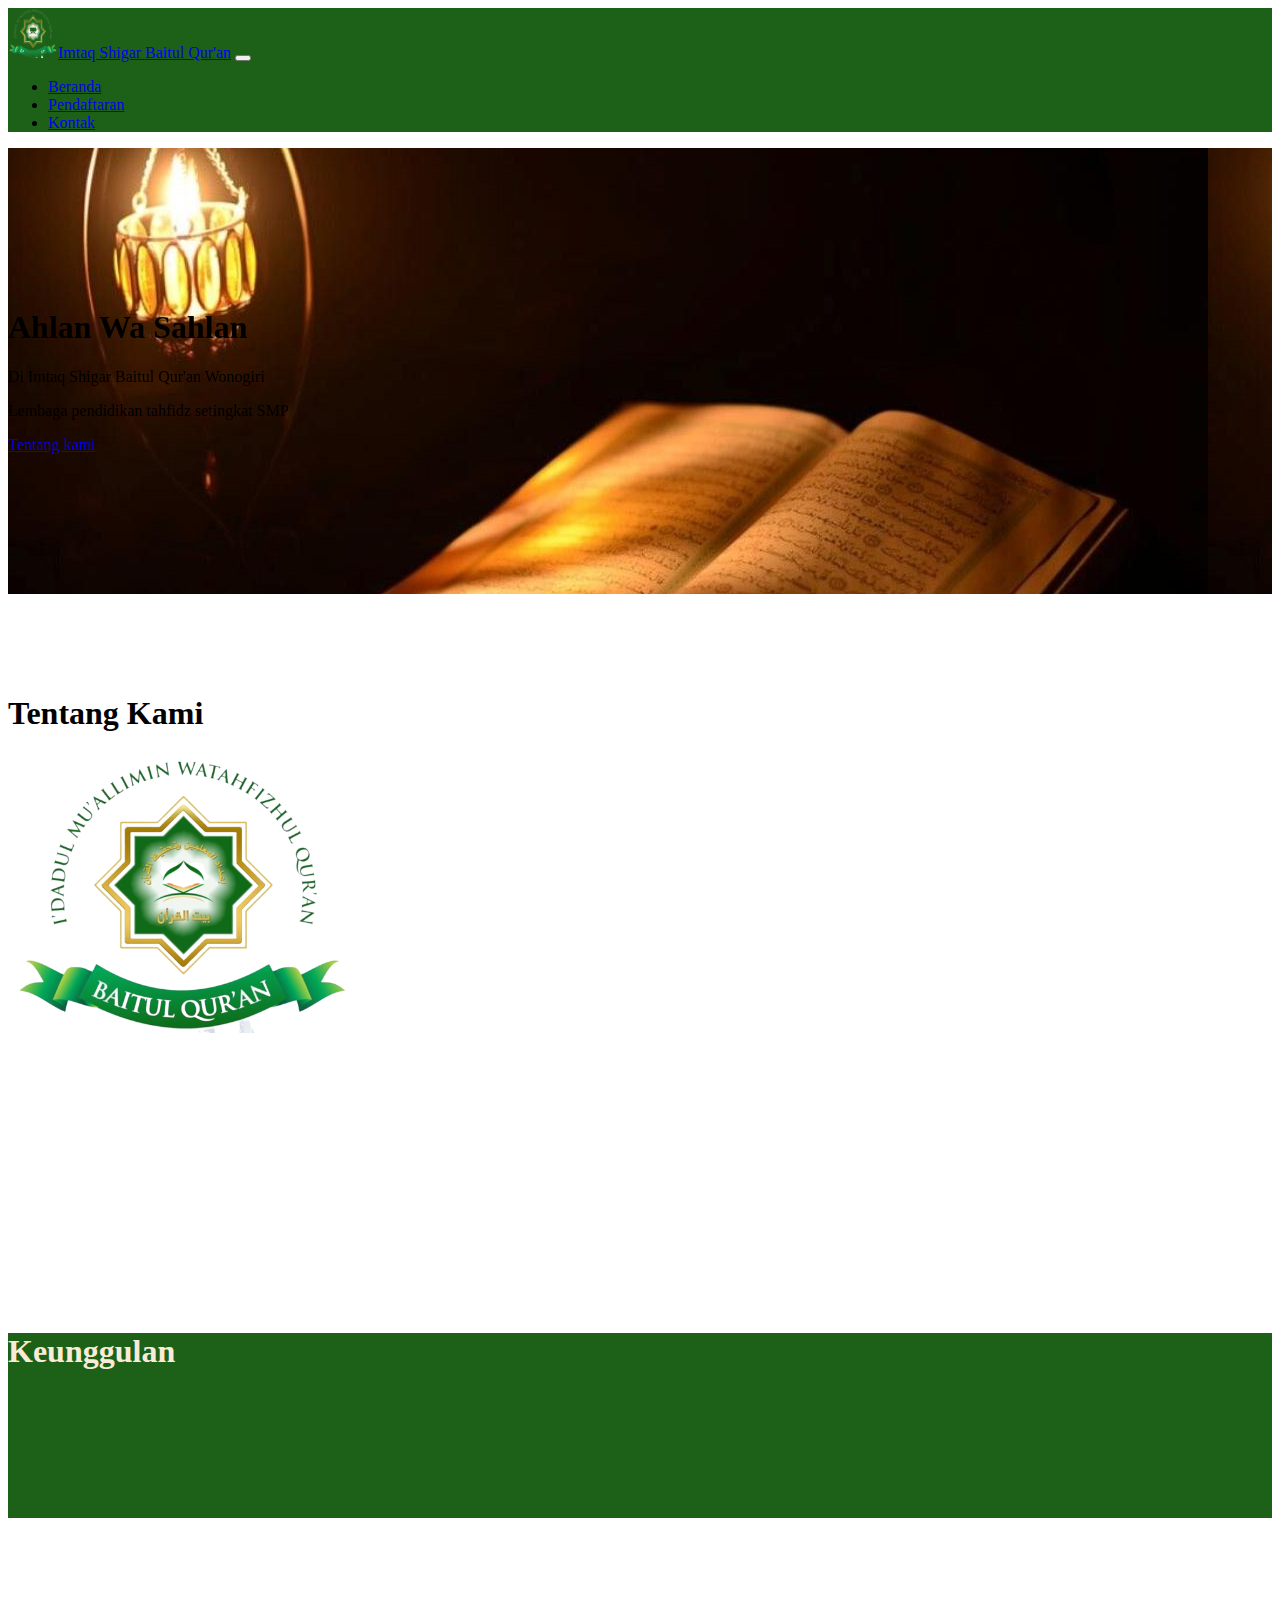
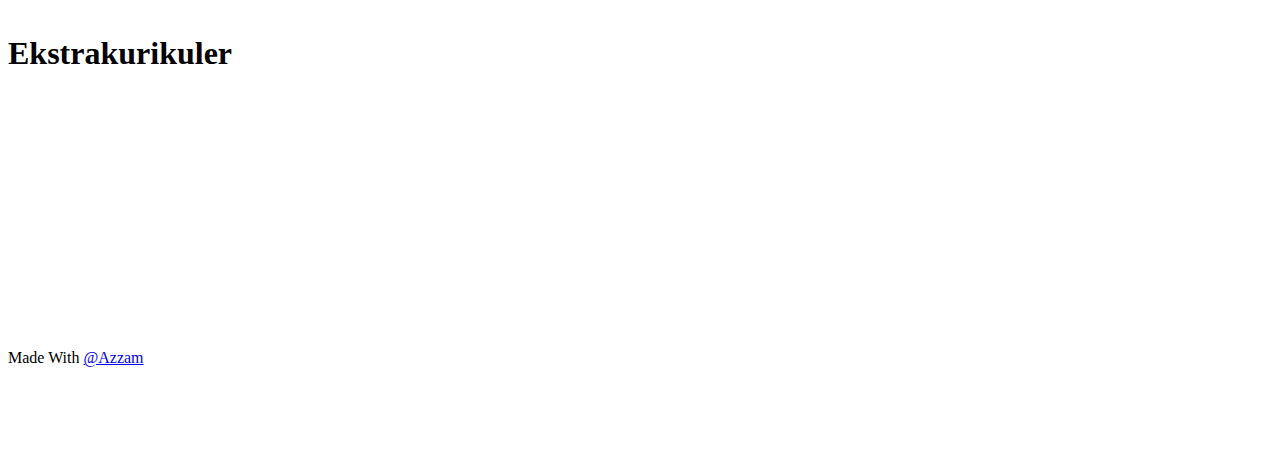
<file: index.html>
<!DOCTYPE html>
<html lang="en">
<head>
    <meta charset="UTF-8">
    <meta http-equiv="X-UA-Compatible" content="IE=edge">
    <meta name="viewport" content="width=device-width, initial-scale=1.0">
    <title>Baitul Qur'an</title>
    <link rel="shortcut icon" href="img/favicon.ico" type="image/x-icon">

    <!-- Css bootstarp -->
    <link href="https://cdn.jsdelivr.net/npm/bootstrap@5.2.2/dist/css/bootstrap.min.css" rel="stylesheet" integrity="sha384-Zenh87qX5JnK2Jl0vWa8Ck2rdkQ2Bzep5IDxbcnCeuOxjzrPF/et3URy9Bv1WTRi" crossorigin="anonymous">

    <!-- Css lokal -->
    <link rel="stylesheet" href="style-html.css">

    <!-- JS bootstarp -->
    <script src="https://cdn.jsdelivr.net/npm/bootstrap@5.2.2/dist/js/bootstrap.bundle.min.js" integrity="sha384-OERcA2EqjJCMA+/3y+gxIOqMEjwtxJY7qPCqsdltbNJuaOe923+mo//f6V8Qbsw3" crossorigin="anonymous"></script>

    <!-- AOS -->
    <link href="https://unpkg.com/aos@2.3.1/dist/aos.css" rel="stylesheet">
    <script src="https://unpkg.com/aos@2.3.1/dist/aos.js"></script>

    <!-- css animated -->
    <link
    rel="stylesheet"
    href="https://cdnjs.cloudflare.com/ajax/libs/animate.css/4.1.1/animate.min.css"
  />
    

</head>
<body>
    <!-- scroll spy -->
    

      <!-- navbar -->
    <section id="menu" class="sticky-top">
      <nav class="navbar navbar-expand-lg animate__animated animate__bounce  ">
          <div class="container-fluid ">
            <a class="navbar-brand text-white" href="index.html">
              <img src="gambar/logo2.png" alt="Logo" width="50px" height="50px" class="d-inline-block">Imtaq Shigar Baitul Qur'an</a>
            <button class="navbar-toggler bg-warning" type="button" data-bs-toggle="collapse" data-bs-target="#navbarNav" aria-controls="navbarNav" aria-expanded="false" aria-label="Toggle navigation">
              <span class="navbar-toggler-icon"></span>
            </button>
            <div class="collapse navbar-collapse  justify-content-end" id="navbarNav">
              <ul class=" nav nav-pills ">
                <li class="nav-item">
                  <a class="nav-link text-warning" aria-current="page" href="#jumbotron">Beranda</a>
                </li>
                <li class="nav-item">
                  <a class="nav-link text-white" href="pendaftaran.html">Pendaftaran</a>
                </li>
                
                
                <li class="nav-item">
                  <a class="nav-link text-white" href="kontak.html">Kontak</a>
                </li>
              </ul>
            </div>
          </div>
        </nav>

  </section>
  <!-- Akhir navbar -->

     <!-- Jumbotron -->
     <section id="jumbotron">
        <div class="p-5 text-white">
            <div class="container-fluid header-1 " data-aos="fade-right">
              <h1 class="display-5 fw-bold">Ahlan Wa Sahlan</h1>
              <p class="col-md-8 fs-3">Di Imtaq Shigar Baitul Qur'an Wonogiri</p>
              <p class="col-md-8 fs-4">Lembaga pendidikan tahfidz setingkat SMP</p>
              <a href="#profil" class="btn btn-success btn-lg">Tentang kami</a>
            </div>
          </div>
    </section>

    <!-- Akhir jumbotron -->

    

    <!-- Profil -->
    
    <section id="profil">
        <div class="container">
            <div class="row"><h1 class="text-center pb-2 ">Tentang Kami</h1></div>
            <div class="row">
                <div class="col-md-5 text-center" data-aos="fade-right"><img src="gambar/logo2.png" width="350px" height="auto" alt=""></div>
                <div class="col-md-7" data-aos="fade-left"><div class="row" > <h2>Imtaq Shigor Baitul Qur'an</h2></div>
            <div class="row"><p class="fs-5">Imtaq Shigor Baitul Qur'an adalah lembaga pendidikan Islam setingkat SMP, yang memadukan  antara pendidikan tahfidzul Quran dan dirosah Islamiyah sesuai dengan manhaj Al-Qur'an dan As-Sunnah.</p> 
                <span class="fs-2">Visi</span>
                <p class="fs-5">Menjadi lembaga pendidikan tahfidzul quran yang mampu mencetak generasi muda yang ber akhlak mulia,mandiri,bermanfaat dan berprestasi.</p>
                    <span class="fs-2">Misi</span>
                    <p class="fs-5">1.Mempelajari dan menjaga Al Qur’an yang merupakan satu diantara dua peninggalan Rasulullah SAW yang akan terus abadi hingga akhir zaman <br>
                      2.Mempersiapkan generasi Qur’ani (hafidz 30 juz) yang memiliki pemahaman yang benar terhadap Al Qur’an dan Sunah serta mampu mengimplementasikannya secara kaffah. <br>
                      3.Menyelenggarakan program pendidikan tinggi yang Islami, professional yang berbasis pesantren guna mencetak kader-kader ulama terbaik.</p>
            </div>
        </div>
            </div>
        </div>
    </section>
    <!-- Akhir profil -->

    <!-- Keunggulan -->
    
    <section id="keunggulan">
        <div class="container-fluid bg-hijau ">
            <div class="row "><h1 class="text-center py-3">Keunggulan</h1></div>
            <div class="row fs-5 justify-content-center pb-5">
                <div class="col-10 " data-aos="fade-down">
                  <p>
                    1.Hafal Alquran 30 juz <br>
2. Menghafal Matan Matan ilmiah (Tuhfatul Athfal jazariyah dan baiquniyah) <br> 
3.Mendapatkan sanad Matan matan ilmiah (Tuhfatul Athfal dan jazariyah) bagi yang memenuhi syarat <br>
4.Program Itqon (Pengambilan sanad al-quran bagi yang memenuhi syarat) <br>
5.Dibimbing oleh musyrif Al Quran yang bersanad lulusan dalam dan luar negeri <br> 
6.Bahasa Arab aktif dan pasif <br>
7.Kajian kitab kuning <br>
                  </p>
                </div>
            </div>
        </div>
    </section>

    
    <!-- keunggulan -->

    <!-- Program -->
    

    <section id="program">
        <div class="container-fluid">
            <div class="row"><h1 class="text-center pb-3">Ekstrakurikuler</h1></div>
            <div class="row justify-content-center">
                <div class="col-sm-4 fs-4" data-aos="flip-left">
                    <ul>
                      <li>Tilawah (MTQ) </li>
                      <li>Beladiri</li>
                      <li>Sapala</li>
                      
                    </ul>
            </div>
            <div class="col-sm-2 fs-4"data-aos="flip-left" >
              <ul>
                <li>Berenang</li>
                <li>Berkuda</li>
                <li>Panahan</li>
              </ul>
            </div>
        </div>
    </section>
    <!-- Akhir program -->

  

    <!-- Kontak -->
    <section id="kontak">
      <div class="container-fluid py-5 bg-hijau"data-aos="fade-up">
        <div class="row"><center><h1>Alamat</h1></center></div>
        <div class="row justify-content-center">
          <div class="col-md-6 text-center"><p class="fs-5 ">Jl. Cempaka V,Pokoh Rt.01/IV, Kel.Wonoboyo, Kec.Wonogiri, Kab.Wonogiri ,Jawa Tengah, 57615</p>
            <a href="https://goo.gl/maps/3UhHXtwfsjmZTjvu8" target="_blank" class="btn btn-success px-3">Lihat di peta</a>
          </div>
        </div>
      </div>
    </section>

    <footer>
      <div class="row bg-success py-3">
          <div class="col text-center">Made With <a href="https://www.instagram.com/ghuroba_72/" class="text-white">@Azzam</a></div>
      </div>
    </footer>

    

    <script>
      AOS.init({
          once: true,
          duration:900   
      });
    </script>
</body>
</html>
</file>
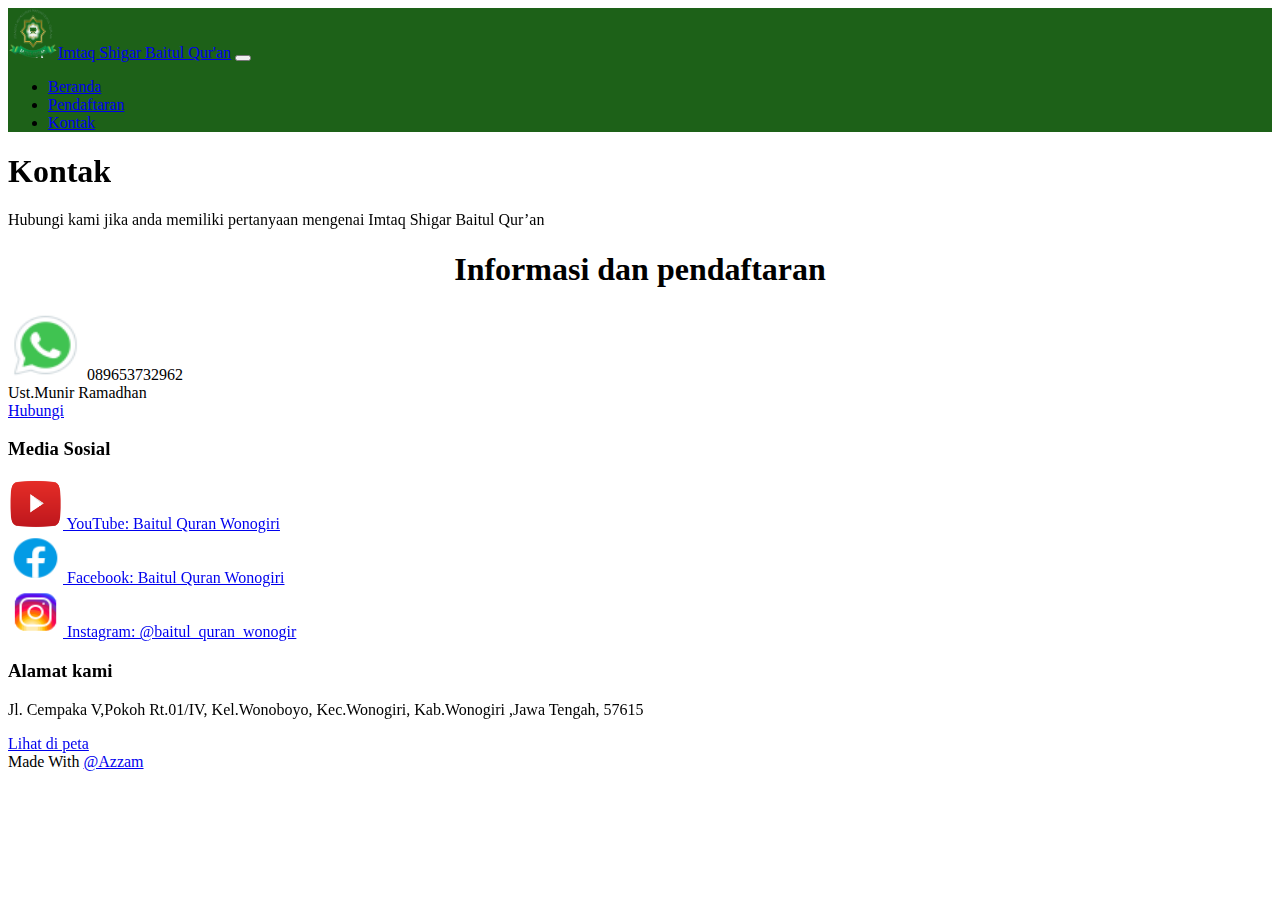
<file: kontak.html>
<!DOCTYPE html>
<html lang="en">
<head>
    <meta charset="UTF-8">
    <meta http-equiv="X-UA-Compatible" content="IE=edge">
    <meta name="viewport" content="width=device-width, initial-scale=1.0">
    <title>Baitul Qur'an</title>
    <link rel="shortcut icon" href="img/favicon.ico" type="image/x-icon">

    <!-- Css bootstarp -->
    <link href="https://cdn.jsdelivr.net/npm/bootstrap@5.2.2/dist/css/bootstrap.min.css" rel="stylesheet" integrity="sha384-Zenh87qX5JnK2Jl0vWa8Ck2rdkQ2Bzep5IDxbcnCeuOxjzrPF/et3URy9Bv1WTRi" crossorigin="anonymous">

    <!-- Css lokal -->
    <link rel="stylesheet" href="style-html.css">

    <!-- JS bootstarp -->
    <script src="https://cdn.jsdelivr.net/npm/bootstrap@5.2.2/dist/js/bootstrap.bundle.min.js" integrity="sha384-OERcA2EqjJCMA+/3y+gxIOqMEjwtxJY7qPCqsdltbNJuaOe923+mo//f6V8Qbsw3" crossorigin="anonymous"></script>

    <!-- AOS -->
    <link href="https://unpkg.com/aos@2.3.1/dist/aos.css" rel="stylesheet">
    <script src="https://unpkg.com/aos@2.3.1/dist/aos.js"></script>

    <!-- css animated -->
    <link
    rel="stylesheet"
    href="https://cdnjs.cloudflare.com/ajax/libs/animate.css/4.1.1/animate.min.css"
  />
    

</head>
<body>
    <!-- scroll spy -->
    

      <!-- navbar -->
    <section id="menu" class="sticky-top">
      <nav class="navbar navbar-expand-lg animate__animated animate__bounce  ">
          <div class="container-fluid ">
            <a class="navbar-brand text-white" href="index.html">
              <img src="gambar/logo2.png" alt="Logo" width="50px" height="50px" class="d-inline-block">Imtaq Shigar Baitul Qur'an</a>
            <button class="navbar-toggler bg-warning" type="button" data-bs-toggle="collapse" data-bs-target="#navbarNav" aria-controls="navbarNav" aria-expanded="false" aria-label="Toggle navigation">
              <span class="navbar-toggler-icon"></span>
            </button>
            <div class="collapse navbar-collapse  justify-content-end" id="navbarNav">
              <ul class=" nav nav-pills ">
                <li class="nav-item">
                  <a class="nav-link text-white" aria-current="page" href="index.html">Beranda</a>
                </li>
                <li class="nav-item">
                  <a class="nav-link text-white " href="pendaftaran.html">Pendaftaran</a>
                </li>
                <li class="nav-item">
                  <a class="nav-link text-warning" href="#kontak">Kontak</a>
                </li>
              </ul>
            </div>
          </div>
        </nav>

  </section>
  <!-- Akhir navbar -->

  <!-- Jumbotron -->
  <div class="px-4 py-5 my-5 text-center"  data-aos="flip-up"
  data-aos-easing="linear"
  data-aos-duration="300">
      
      <h1 class="display-5 fw-bold">Kontak</h1>
      <div class="col-lg-6 mx-auto">
        <p class="lead mb-4">Hubungi kami jika anda memiliki pertanyaan mengenai Imtaq Shigar Baitul Qur’an</p>
       
        <div class="d-grid gap-2 d-sm-flex justify-content-sm-center">
          
        </div>
      </div>
    </div>
  <!-- Akhir jumbotron -->


<section id="kontak">
    <div class="container">
        <div class="row">
            <div class="col"><center><h1>Informasi dan pendaftaran</h1></center></div>
        </div>
        <div class="row text-center">
            <div class="col fs-3">
            <img src="gambar/whatsapp-png-logo-7.png" width="75px" height="70px" alt=""> 089653732962 <br> Ust.Munir Ramadhan <br> <a class="btn btn-success " target="_blank" href="https://api.whatsapp.com/send/?phone=%+6289653732962&text=Assalamu'alaikum , saya ingin bertanya tentang...?">Hubungi</a></div></div>
        <div class="row py-5">
            <div class="col-md" data-aos="fade-right">
              <div class="kontak">
                <div class="row"><h3>Media Sosial</h3></div>
                <div class="row"><a target="_blank" href="https://www.youtube.com/@baitulquranwonogiri8272" class="nav-link fs-5"><img src="gambar/youtube-play-red-logo-png-transparent-background-6.png" width="55px" height="50px" alt=""> YouTube: Baitul Quran Wonogiri</a></div>
                <div class="row"><a href="https://www.facebook.com/bqwonogiri" target="_blank" class="nav-link fs-5"><img src="gambar/icons8-facebook-48.png" width="55px" height="50px" alt=""> Facebook: Baitul Quran Wonogiri</a></div>
                <div class="row"><a href="https://www.instagram.com/baitul_quran_wonogiri" target="_blank" class="nav-link fs-5"><img src="gambar/icons8-instagram-48.png" width="55px" height="50px" alt=""> Instagram: @baitul_quran_wonogir</a></div>
              </div>
            </div>
            <div class="col-md alamat" data-aos="fade-left">
              <h3 class="">Alamat kami</h3>
              <p class="fs-5">Jl. Cempaka V,Pokoh Rt.01/IV, Kel.Wonoboyo, Kec.Wonogiri, Kab.Wonogiri ,Jawa Tengah, 57615</p>
              <a href="https://goo.gl/maps/3UhHXtwfsjmZTjvu8" target="_blank" class="btn btn-success px-3">Lihat di peta</a>
            
            </div>
          </div>
    </div>

</section>




  <footer>
    <div class="row bg-success py-3">
        <div class="col text-center">Made With <a href="https://www.instagram.com/ghuroba_72/" class="text-white">@Azzam</a></div>
    </div>
  </footer>



<script>
AOS.init({
    once: true,
    duration:900   
});
</script>
</body>
</html>
</file>
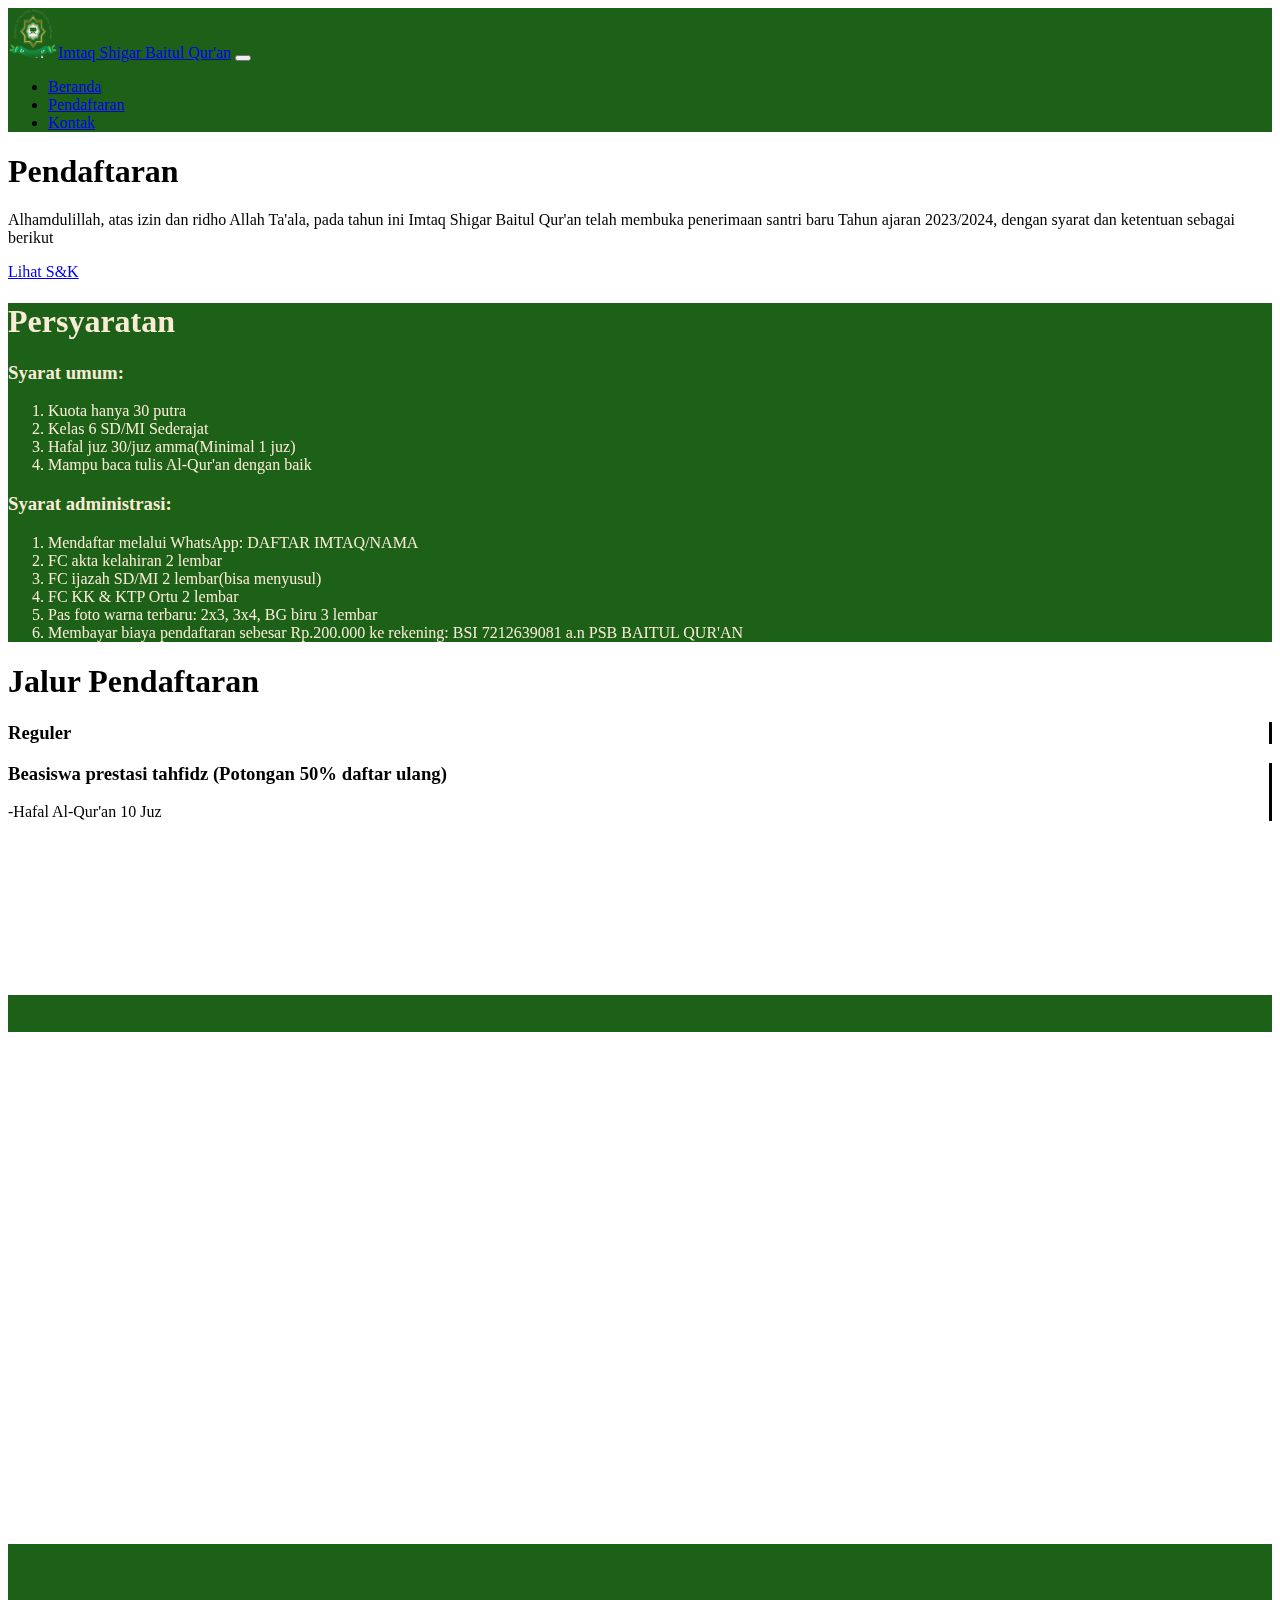
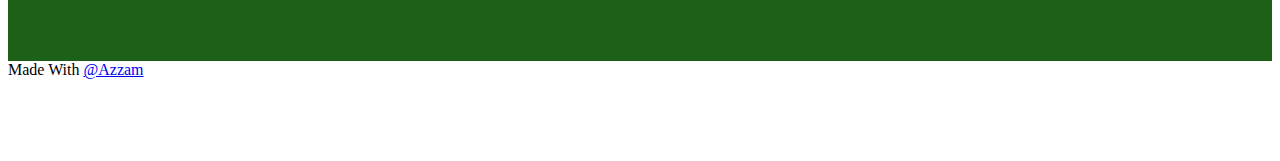
<file: pendaftaran.html>
<!DOCTYPE html>
<html lang="en">
<head>
    <meta charset="UTF-8">
    <meta http-equiv="X-UA-Compatible" content="IE=edge">
    <meta name="viewport" content="width=device-width, initial-scale=1.0">
    <title>Baitul Qur'an</title>
    <link rel="shortcut icon" href="img/favicon.ico" type="image/x-icon">

    <!-- Css bootstarp -->
    <link href="https://cdn.jsdelivr.net/npm/bootstrap@5.2.2/dist/css/bootstrap.min.css" rel="stylesheet" integrity="sha384-Zenh87qX5JnK2Jl0vWa8Ck2rdkQ2Bzep5IDxbcnCeuOxjzrPF/et3URy9Bv1WTRi" crossorigin="anonymous">

    <!-- Css lokal -->
    <link rel="stylesheet" href="style-html.css">

    <!-- JS bootstarp -->
    <script src="https://cdn.jsdelivr.net/npm/bootstrap@5.2.2/dist/js/bootstrap.bundle.min.js" integrity="sha384-OERcA2EqjJCMA+/3y+gxIOqMEjwtxJY7qPCqsdltbNJuaOe923+mo//f6V8Qbsw3" crossorigin="anonymous"></script>

    <!-- AOS -->
    <link href="https://unpkg.com/aos@2.3.1/dist/aos.css" rel="stylesheet">
    <script src="https://unpkg.com/aos@2.3.1/dist/aos.js"></script>

    <!-- css animated -->
    <link
    rel="stylesheet"
    href="https://cdnjs.cloudflare.com/ajax/libs/animate.css/4.1.1/animate.min.css"
  />
    

</head>
<body>
    <!-- scroll spy -->
    

      <!-- navbar -->
    <section id="menu" class="sticky-top">
      <nav class="navbar navbar-expand-lg animate__animated animate__bounce  ">
          <div class="container-fluid ">
            <a class="navbar-brand text-white" href="index.html">
              <img src="gambar/logo2.png" alt="Logo" width="50px" height="50px" class="d-inline-block">Imtaq Shigar Baitul Qur'an</a>
            <button class="navbar-toggler bg-warning" type="button" data-bs-toggle="collapse" data-bs-target="#navbarNav" aria-controls="navbarNav" aria-expanded="false" aria-label="Toggle navigation">
              <span class="navbar-toggler-icon"></span>
            </button>
            <div class="collapse navbar-collapse  justify-content-end" id="navbarNav">
              <ul class=" nav nav-pills ">
                <li class="nav-item">
                  <a class="nav-link text-white" aria-current="page" href="index.html">Beranda</a>
                </li>
                <li class="nav-item">
                  <a class="nav-link text-warning" href="pendaftaran.html">Pendaftaran</a>
                </li>
                <li class="nav-item">
                  <a class="nav-link text-white" href="kontak.html">Kontak</a>
                </li>
              </ul>
            </div>
          </div>
        </nav>

  </section>
  <!-- Akhir navbar -->

  <!-- Jumbotron -->
  <div class="px-4 py-5 my-5 text-center"  data-aos="flip-up"
  data-aos-easing="linear"
  data-aos-duration="300">
      
      <h1 class="display-5 fw-bold">Pendaftaran</h1>
      <div class="col-lg-6 mx-auto">
        <p class="lead mb-4">Alhamdulillah, atas izin dan ridho Allah Ta'ala, pada tahun ini Imtaq Shigar Baitul Qur'an telah membuka penerimaan santri baru Tahun ajaran 2023/2024, dengan syarat dan ketentuan sebagai berikut</p>
        <a href="#syarat"class="btn btn-success px-3">Lihat S&K</a>
        <div class="d-grid gap-2 d-sm-flex justify-content-sm-center">
          
        </div>
      </div>
    </div>
  <!-- Akhir jumbotron -->

  <!--Syarat -->
   <section id="syarat">
    <div class="container-fluid bg-hijau ">
      <div class="row py-3">
        <div class="col"><h1 class="text-center" data-aos="fade-right">Persyaratan</h1></div>
      </div>
      <div class="row px-3">
        <h3 class="text-start">Syarat umum:</h3>
      </div>
      <div class="row px-3" data-aos="fade-up">
        <div class="col fs-4">
            <ol>
                <li>Kuota hanya 30 putra</li>
                <li>Kelas 6 SD/MI Sederajat</li>
                <li>Hafal juz 30/juz amma(Minimal 1 juz)</li>
                <li>Mampu baca tulis Al-Qur'an dengan baik</li>
            </ol>
        </div>
      </div>
      <div class="row px-3">
        <h3 class="text-start">Syarat administrasi:</h3>
      </div>
      <div class="row px-3" data-aos="fade-up">
        <div class="col fs-4">
            <ol>
                <li>Mendaftar melalui WhatsApp: DAFTAR IMTAQ/NAMA</li>
                <li>FC akta kelahiran 2 lembar</li>
                <li>FC ijazah SD/MI 2 lembar(bisa menyusul)</li>
                <li>FC KK & KTP Ortu 2 lembar</li>
                <li>Pas foto warna terbaru: 2x3, 3x4, BG biru 3 lembar</li>
                <li>Membayar biaya pendaftaran sebesar Rp.200.000 ke rekening: BSI 7212639081 a.n PSB BAITUL QUR'AN</li>
            </ol>
        </div>
      </div>
    </div>
   </section>
  
      <!-- Syarat -->

      <!-- Jalur -->

   
      <section id="jalur">
        <div class="container-fluid bg-light">
          <div class="row py-3">
            <div class="col"><h1 class="text-center" data-aos="fade-right">Jalur Pendaftaran</h1></div>
          </div>
          <div class="row px-3">
            <div class="row justify-content-center">
                <div class="col-md-3 py-2 text-center garis" data-aos="zoom-in-right" data-aos-duration="1000" style=""><h3 class="py-5">Reguler</h3>
                </div>
                <div class="col-md-3 py-2 text-center garis" data-aos="zoom-in-right" data-aos-duration="1000" style=""><h3>Beasiswa prestasi tahfidz (Potongan 50% daftar ulang)</h3>
                  <p>-Hafal Al-Qur'an 10 Juz</p>
                </div>
                <div class="col-md-3 py-2 text-center garis" data-aos="zoom-in-right" data-aos-duration="1000" style=""><h3>Beasiswa prestasi (Potongan 50% daftar ulang)</h3>
                  <p>-Pernah menjuarai lomba tahfidz (Min.5 juz)</p>
                  <p>-Pernah menjuarai lomba sains,matamtika,dll (menyerahkan sertifikat juara)</p>
                </div>
                <div class="col-md-3 py-2 text-center" data-aos="zoom-in-left" data-aos-duration="1000"><h3>Beasiswa Yatim & Dhuafa (Potongan 50% daftar ulang & Syahriyah) dengan membawa surat keterangan tidak mampu</h3>
          </div>
            </div>
          </div>
        </div>
       </section>
     

      <!-- Akhir jalur -->

      <!-- Biaya -->

      <section id="biaya">
        <div class="container-fluid bg-light">
          <div class="row py-3 bg-hijau">
            <div class="col"><h1 class="text-center" data-aos="fade-right">Rincian biaya</h1></div>
          </div>
          <div class="row " data-aos="fade-up">
            <table class="table">
                <thead>
                  <tr class="">
                    <th scope="col">#</th>
                    <th scope="col">Rincian</th>
                    <th scope="col">Biaya</th>
                    
                  </tr>
                </thead>
                <tbody>
                  <tr class="table-success">
                    <th scope="row">1</th>
                    <td>Syahriyah bulan Juli 2023</td>
                    <td>700.000</td>
                    
                  </tr>
                  <tr>
                    <th scope="row">2</th>
                    <td>Buku pegangan 1 tahun (6 Kitab)</td>
                    <td>600.000</td>
                    
                  </tr>
                  <tr class="table-success">
                    <th scope="row">3</th>
                    <td >Kegiatan</td>
                    <td>800.000</td>
                  </tr>
                  <tr>
                    <th scope="row">4</th>
                    <td >Sarpras</td>
                    <td>700.000</td>
                  </tr>
                  <tr class="table-success">
                    <th scope="row">5</th>
                    <td >Infaq pengembangan (bisa diangsur 4x)</td>
                    <td>2.000.000</td>
                  </tr>
                  <tr>
                    <th scope="row">6</th>
                    <td >Seragam 4 stel</td>
                    <td>900.000</td>
                  </tr>
                  <tr class="table-success">
                    <th scope="row">7</th>
                    <td >Kesehatan</td>
                    <td>300.000</td>
                  </tr>
                  <tr>
                    <th scope="row">8</th>
                    <td >Perpustakaan</td>
                    <td>200.000</td>
                  </tr>
                  <tr class="table-success">
                    <th scope="row" colspan="2" class="text-center">Total</th>
                    <td>6.200.000</td>
                  </tr>
                </tbody>
              </table>
        </div>
       </section>

      <!-- biaya -->

      <!-- materi -->
      <section id="materi">
        <div class="container-fluid ">
          <div class="row py-3 ">
            <div class="col"><h1 class="text-center " data-aos="fade-right">Materi Tes</h1></div>
          </div>
          <div class="row px-3">
            <div class="col fs-4" data-aos="fade-up"><ol>
                <li>Hafalan Qur'an yang dimiliki</li>
                <li>Speed test Qur'an (menghafal cepat)</li>
               <li>Tes tulis</li>
               <li>Wawancara</li>
            </ol>
        <h3>Waktu Tes :</h3>
        <ul>
            <li>Online:Senin,Selasa,Rabu.</li>
            <li>Offline: Kamis,Jum'at,Sabtu.</li>
        </ul>
        </div>
          </div>
        </div>
       </section>
       <!-- materi -->

      <!-- waktu -->
      <section id="waktu">
        <div class="container-fluid bg-hijau py-5 ">
          <div class="row py-3 ">
            <div class="col"><h1 class="text-center" data-aos="fade-right">Waktu Pendaftaran</h1></div>
          </div>
          <div class="row ">
            <div class="col text-center" data-aos="fade-up"><h3 class="">Buka Mulai 1 November s.d kuota terpenuhi</h3>
                <a href="pendaftaran.php" target="_blank" class="btn btn-success px-3">Daftar Disini</a>
            </div>
            
          </div>
        </div>
       </section>
      <!-- waktu -->

      <footer>
        <div class="row bg-success py-3">
            <div class="col text-center">Made With <a href="https://www.instagram.com/ghuroba_72/" class="text-white">@Azzam</a></div>
        </div>
      </footer>


  
  <script>
    AOS.init({
        once: true,
        duration:900   
    });
  </script>
</body>
</html>
</file>
<file: style-html.css>
.header-1{
    padding-top: 140px;
    padding-bottom: 140px;
}
.navbar {
    background-color:#1D6118;
    
}
#jumbotron {
    background-image: url(gambar/quran3.large);
    
}
.garis {
    border-right: 3px solid black;
}

#profil ,#program {
    padding-top: 5rem;
}
.foto img {
    width: 100%;
    
}
.bg-hijau{
    background-color:#1D6118;
    color: antiquewhite;
}

#galeri .row  {
    padding: 0px;
}
.kontak {
    
}
.kontak :hover {
    color: rgb(17, 131, 192);
   padding:3px; 
}


@media screen and (max-widt: 450px) {
    .alamat {
        padding-top: 100px;
    }
  }

  @media screen and (max-width:720px) {
    .garis {
        border-bottom: 3px solid black;
        border-right: none;
    }
    .isi-profil {
        padding: 5px 10px;
    }
}
</file>
